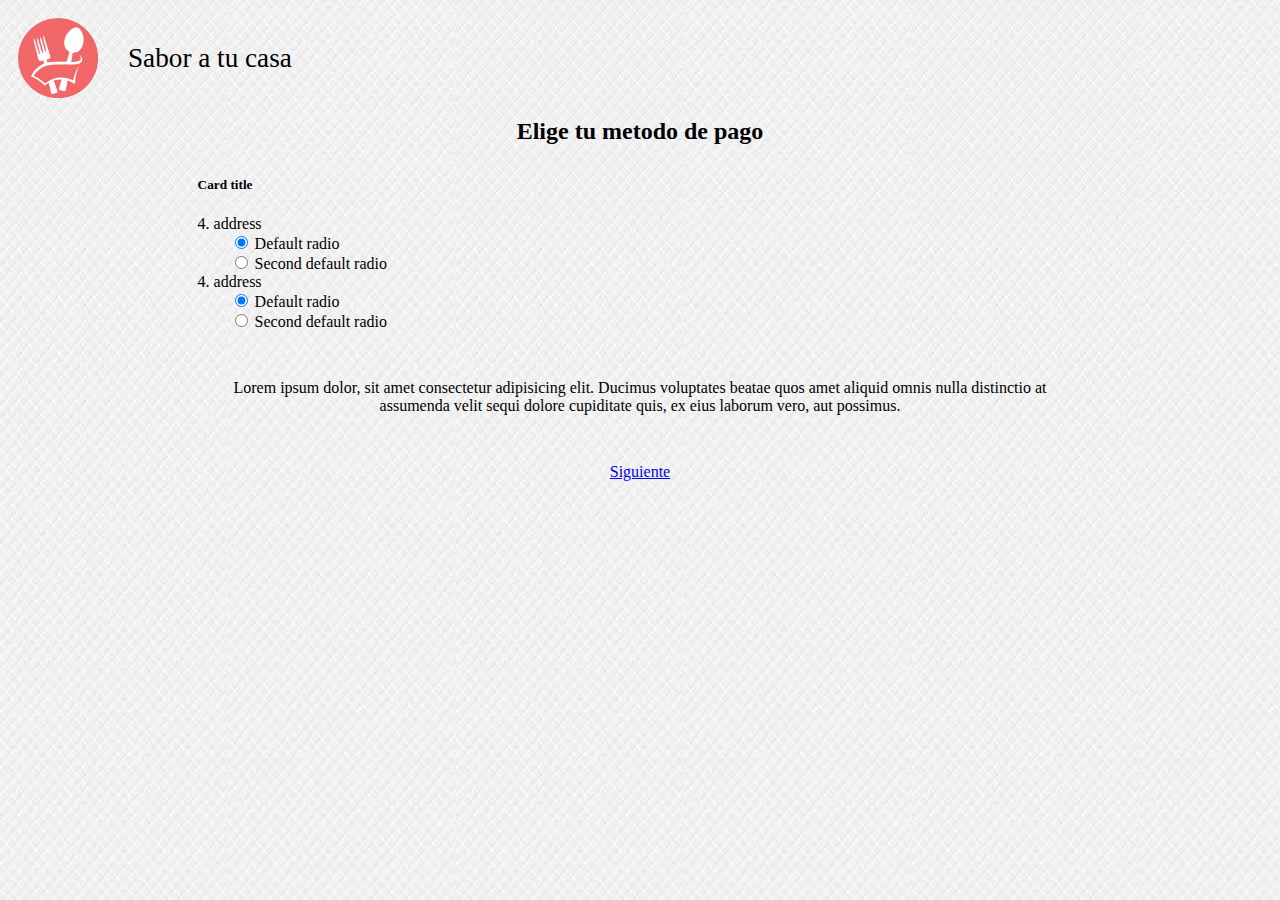
<file: HTML/pagar.html>
<!DOCTYPE html>
<html lang="en">

<head>
    <meta charset="UTF-8">
    <meta http-equiv="X-UA-Compatible" content="IE=edge">
    <meta name="viewport" content="width=device-width, initial-scale=1.0">
    <title>Document</title>
    <link href="https://cdn.jsdelivr.net/npm/bootstrap@5.2.0/dist/css/bootstrap.min.css" rel="stylesheet"
        integrity="sha384-gH2yIJqKdNHPEq0n4Mqa/HGKIhSkIHeL5AyhkYV8i59U5AR6csBvApHHNl/vI1Bx" crossorigin="anonymous">
    <script src="https://cdn.jsdelivr.net/npm/bootstrap@5.2.0/dist/js/bootstrap.bundle.min.js"
        integrity="sha384-A3rJD856KowSb7dwlZdYEkO39Gagi7vIsF0jrRAoQmDKKtQBHUuLZ9AsSv4jD4Xa"
        crossorigin="anonymous"></script>
    <link rel="stylesheet" href="../CSS/index.css">
</head>

<body>
    <div class="container">
        <div class="row">
            <div class="col logo">
                <img src="../IMAGENES/logo.png" width="150%" alt="">
                <p>Sabor a tu casa</p>
            </div>
            <div class="col registrate">
            </div>
        </div>


        <div class="pagar">
            <h2>Elige tu metodo de pago</h2>
            <div class="card">
                <div class="card-body">
                    <h5 class="card-title">Card title</h5>


                    <form>
                        <label for="exampleInputEmail1">4. address</label>

                        <div class="form-check">
                            <input class="form-check-input" type="radio" name="exampleRadios" id="exampleRadios1"
                                value="option1" checked>
                            <label class="form-check-label" for="exampleRadios1">
                                Default radio
                            </label>
                        </div>
                        <div class="form-check">
                            <input class="form-check-input" type="radio" name="exampleRadios" id="exampleRadios2"
                                value="option2">
                            <label class="form-check-label" for="exampleRadios2">
                                Second default radio
                            </label>
                        </div>

                        <label for="exampleInputEmail1">4. address</label>

                        <div class="form-check">
                            <input class="form-check-input" type="radio" name="Radios" id="exampleRadios1"
                                value="option1" checked>
                            <label class="form-check-label" for="exampleRadios1">
                                Default radio
                            </label>
                        </div>
                        <div class="form-check">
                            <input class="form-check-input" type="radio" name="Radios" id="exampleRadios2"
                                value="option2">
                            <label class="form-check-label" for="exampleRadios2">
                                Second default radio
                            </label>
                        </div>

                        <p>Lorem ipsum dolor, sit amet consectetur adipisicing elit. Ducimus voluptates beatae quos amet
                            aliquid omnis nulla distinctio at assumenda velit sequi dolore cupiditate quis, ex eius
                            laborum
                            vero, aut possimus.</p>

                        <div class="registrate-boton">
                            <a href="./index.html" class="btn btn-outline-primary">Siguiente</a>
                        </div>
                    </form>

                </div>
            </div>
        </div>
    </div>

</body>

</html>
</file>
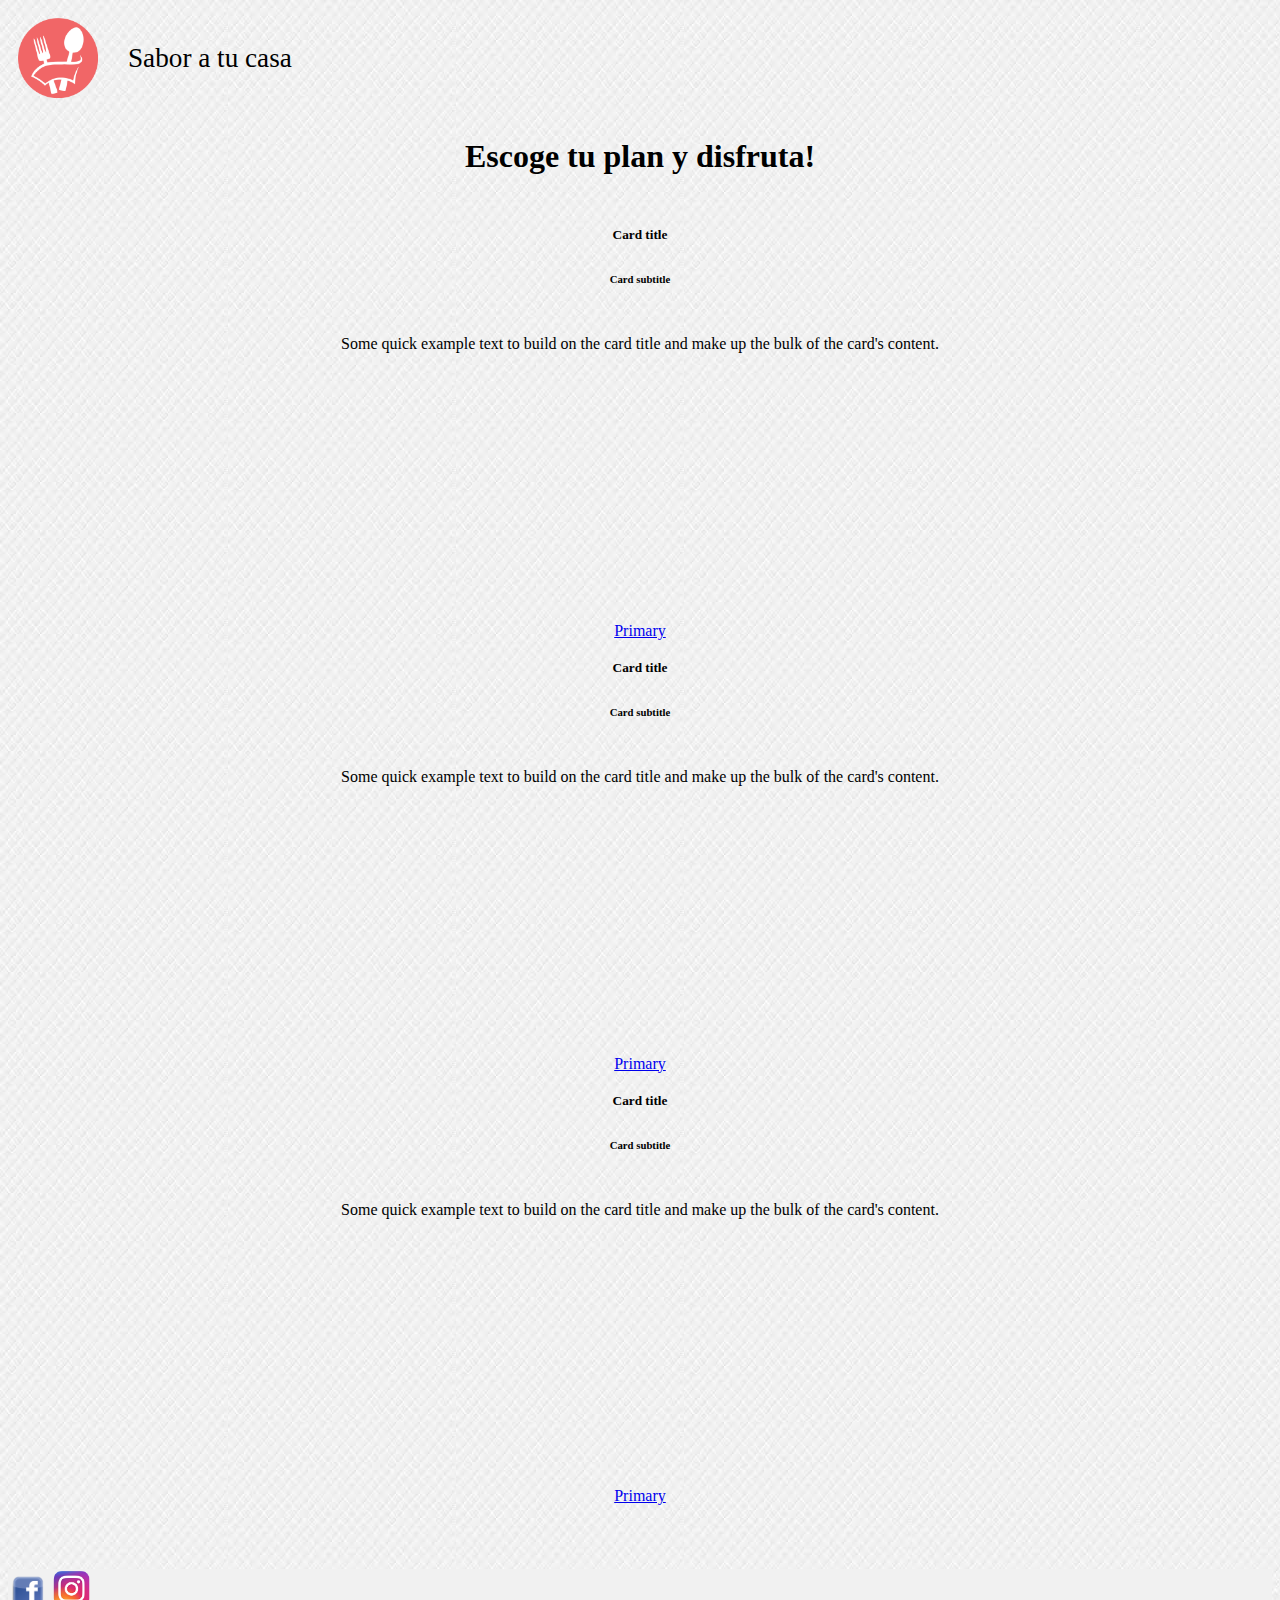
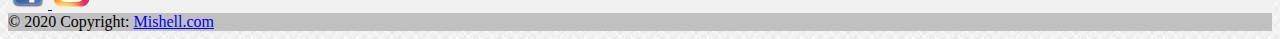
<file: HTML/planes.html>
<!DOCTYPE html>
<html lang="en">

<head>
    <meta charset="UTF-8">
    <meta http-equiv="X-UA-Compatible" content="IE=edge">
    <meta name="viewport" content="width=device-width, initial-scale=1.0">
    <title>Document</title>
    <link href="https://cdn.jsdelivr.net/npm/bootstrap@5.2.0/dist/css/bootstrap.min.css" rel="stylesheet"
        integrity="sha384-gH2yIJqKdNHPEq0n4Mqa/HGKIhSkIHeL5AyhkYV8i59U5AR6csBvApHHNl/vI1Bx" crossorigin="anonymous">
    <script src="https://cdn.jsdelivr.net/npm/bootstrap@5.2.0/dist/js/bootstrap.bundle.min.js"
        integrity="sha384-A3rJD856KowSb7dwlZdYEkO39Gagi7vIsF0jrRAoQmDKKtQBHUuLZ9AsSv4jD4Xa"
        crossorigin="anonymous"></script>
    <link rel="stylesheet" href="../CSS/index.css">
</head>

<body>
    <div class="container">

        <div class="row">
            <div class="col logo">
                <img src="../IMAGENES/logo.png" width="150%" alt="">
                <p>Sabor a tu casa</p>
            </div>
            <div class="col registrate">
            </div>
        </div>

        <h2 class="planes-titulo">Escoge tu plan y disfruta!</h2>

        <div class="row planes">
            <div class="col">
                <div class="card">
                    <div class="card-body">
                        <h5 class="card-title">Card title</h5>
                        <h6 class="card-subtitle mb-2 text-muted">Card subtitle</h6>
                        <p class="card-text">Some quick example text to build on the card title and make up the bulk of
                            the card's content.</p>
                        <div class="centrar-boton">
                            <a type="button" href="./registrate.html" class="btn btn-outline-primary">Primary</a>
                        </div>
                    </div>
                </div>
            </div>
            <div class="col">
                <div class="card">
                    <div class="card-body">
                        <h5 class="card-title">Card title</h5>
                        <h6 class="card-subtitle mb-2 text-muted">Card subtitle</h6>
                        <p class="card-text">Some quick example text to build on the card title and make up the bulk of
                            the card's content.</p>
                        <div class="centrar-boton">
                            <a type="button" href="./registrate.html" class="btn btn-outline-primary">Primary</a>
                        </div>
                    </div>
                </div>
            </div>
            <div class="col">
                <div class="card">
                    <div class="card-body">
                        <h5 class="card-title">Card title</h5>
                        <h6 class="card-subtitle mb-2 text-muted">Card subtitle</h6>
                        <p class="card-text">Some quick example text to build on the card title and make up the bulk of
                            the card's content.</p>
                        <div class="centrar-boton">
                            <a type="button" href="./registrate.html" class="btn btn-outline-primary">Primary</a>
                        </div>
                    </div>
                </div>
            </div>
        </div>

    </div>

    <footer class="text-center text-white footer-planes" style="background-color: #f1f1f1;">
        <div class="container pt-4">
            <section class="mb-4">
                <a class="btn btn-link btn-floating btn-lg text-dark m-1" href="#!" role="button"
                    data-mdb-ripple-color="dark">
                    <img src="../IMAGENES/facebook.png" class="facebook" alt="">
                </a>
                <a class="btn btn-link btn-floating btn-lg text-dark m-1" href="#!" role="button"
                    data-mdb-ripple-color="dark"><img src="../IMAGENES/instagram.png" class="instagram" alt=""></a>
            </section>
        </div>
        <div class="text-center text-dark p-3" style="background-color: rgba(0, 0, 0, 0.2);">
            © 2020 Copyright:
            <a class="text-dark" href="https://mdbootstrap.com/">Mishell.com</a>
        </div>
    </footer>


</body>

</html>
</file>
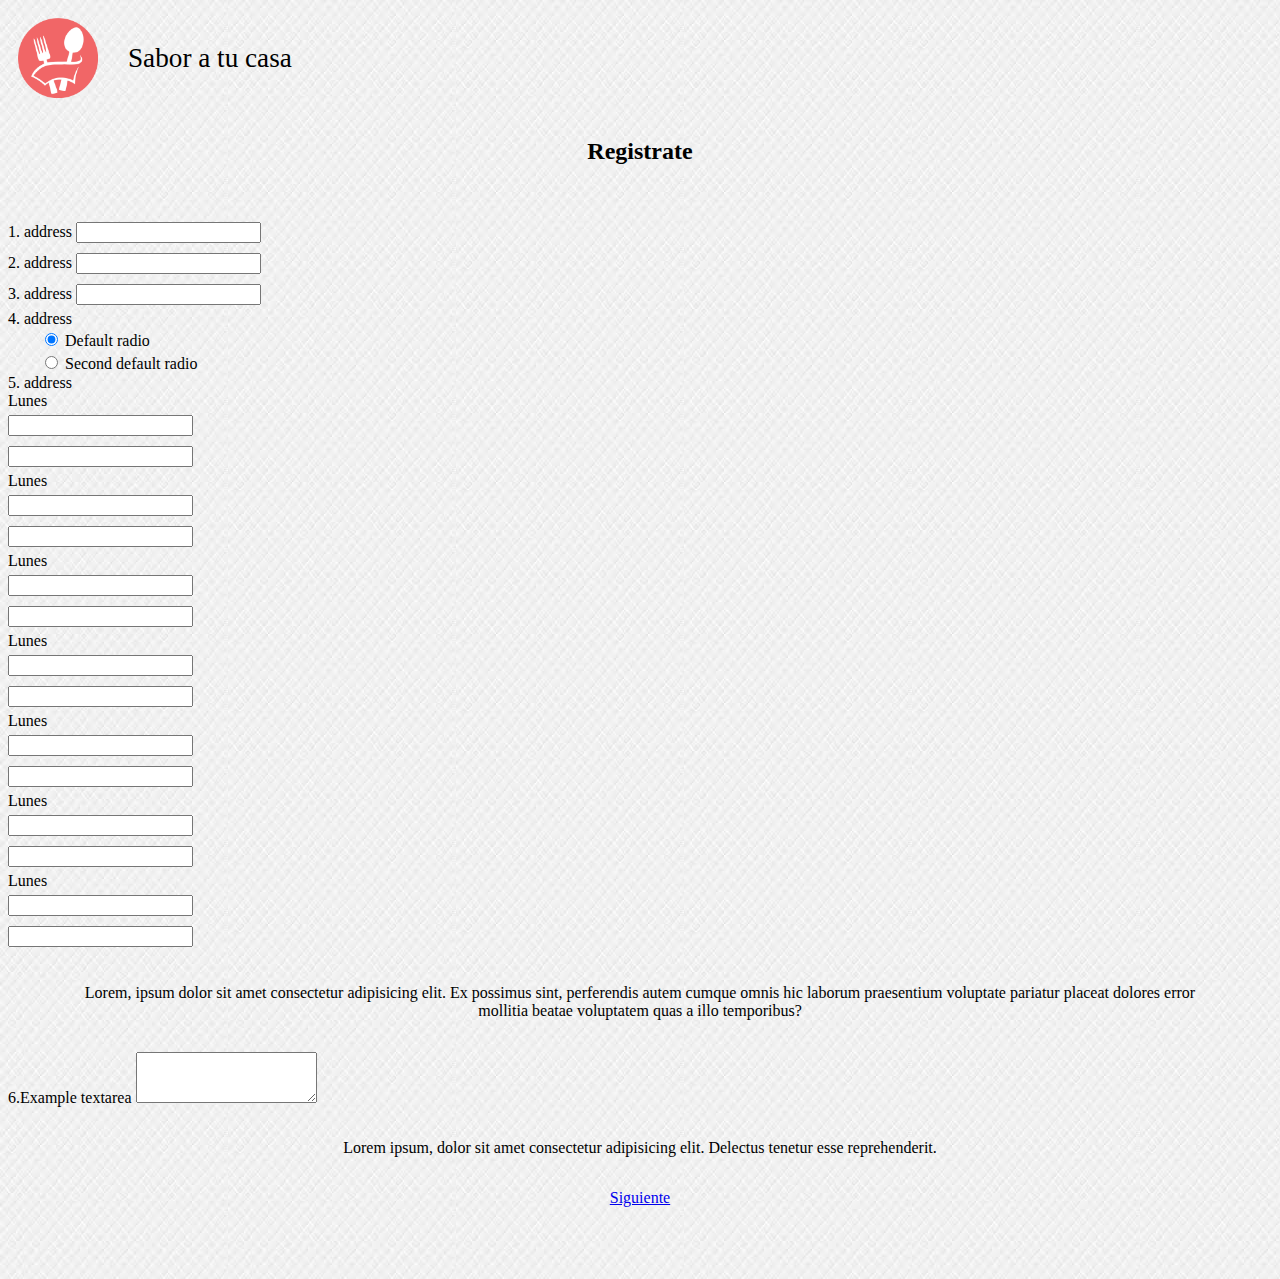
<file: HTML/registrate.html>
<!DOCTYPE html>
<html lang="en">

<head>
    <meta charset="UTF-8">
    <meta http-equiv="X-UA-Compatible" content="IE=edge">
    <meta name="viewport" content="width=device-width, initial-scale=1.0">
    <title>Document</title>
    <link href="https://cdn.jsdelivr.net/npm/bootstrap@5.2.0/dist/css/bootstrap.min.css" rel="stylesheet"
        integrity="sha384-gH2yIJqKdNHPEq0n4Mqa/HGKIhSkIHeL5AyhkYV8i59U5AR6csBvApHHNl/vI1Bx" crossorigin="anonymous">
    <script src="https://cdn.jsdelivr.net/npm/bootstrap@5.2.0/dist/js/bootstrap.bundle.min.js"
        integrity="sha384-A3rJD856KowSb7dwlZdYEkO39Gagi7vIsF0jrRAoQmDKKtQBHUuLZ9AsSv4jD4Xa"
        crossorigin="anonymous"></script>
    <link rel="stylesheet" href="../CSS/index.css">
</head>

<body>
    <div class="container">

        <div class="row">
            <div class="col logo">
                <img src="../IMAGENES/logo.png" width="150%" alt="">
                <p>Sabor a tu casa</p>
            </div>
            <div class="col registrate">
            </div>
        </div>

        <h2 class="registrate-titulo">Registrate</h2>

        <form class="registrate-pagar">
            <div class="form-group">
                <label for="exampleInputEmail1">1. address</label>
                <input type="email" class="form-control" aria-describedby="emailHelp" placeholder="">
            </div>
            <div class="form-group">
                <label for="exampleInputEmail1">2. address</label>
                <input type="email" class="form-control" aria-describedby="emailHelp" placeholder="">
            </div>
            <div class="form-group">
                <label for="exampleInputEmail1">3. address</label>
                <input type="email" class="form-control" aria-describedby="emailHelp" placeholder="">
            </div>

            <label for="exampleInputEmail1">4. address</label>

            <div class="form-check">
                <input class="form-check-input" type="radio" name="exampleRadios" id="exampleRadios1" value="option1"
                    checked>
                <label class="form-check-label" for="exampleRadios1">
                    Default radio
                </label>
            </div>
            <div class="form-check">
                <input class="form-check-input" type="radio" name="exampleRadios" id="exampleRadios2" value="option2">
                <label class="form-check-label" for="exampleRadios2">
                    Second default radio
                </label>
            </div>

            <label for="exampleInputEmail1">5. address</label>

            <div class="form-group row dias">
                <label for="inputEmail3" class="col-sm-2 col-form-label">Lunes</label>
                <div class="col-sm-7">
                    <input type="" class="form-control" placeholder="">
                </div>
                <div class="col-sm-3">
                    <input type="" class="form-control" placeholder="">
                </div>
            </div>
            <div class="form-group row dias">
                <label for="inputEmail3" class="col-sm-2 col-form-label">Lunes</label>
                <div class="col-sm-7">
                    <input type="" class="form-control" placeholder="">
                </div>
                <div class="col-sm-3">
                    <input type="" class="form-control" placeholder="">
                </div>
            </div>
            <div class="form-group row dias">
                <label for="inputEmail3" class="col-sm-2 col-form-label">Lunes</label>
                <div class="col-sm-7">
                    <input type="" class="form-control" placeholder="">
                </div>
                <div class="col-sm-3">
                    <input type="" class="form-control" placeholder="">
                </div>
            </div>
            <div class="form-group row dias">
                <label for="inputEmail3" class="col-sm-2 col-form-label">Lunes</label>
                <div class="col-sm-7">
                    <input type="" class="form-control" placeholder="">
                </div>
                <div class="col-sm-3">
                    <input type="" class="form-control" placeholder="">
                </div>
            </div>
            <div class="form-group row dias">
                <label for="inputEmail3" class="col-sm-2 col-form-label">Lunes</label>
                <div class="col-sm-7">
                    <input type="" class="form-control" placeholder="">
                </div>
                <div class="col-sm-3">
                    <input type="" class="form-control" placeholder="">
                </div>
            </div>
            <div class="form-group row dias">
                <label for="inputEmail3" class="col-sm-2 col-form-label">Lunes</label>
                <div class="col-sm-7">
                    <input type="" class="form-control" placeholder="">
                </div>
                <div class="col-sm-3">
                    <input type="" class="form-control" placeholder="">
                </div>
            </div>
            <div class="form-group row dias">
                <label for="inputEmail3" class="col-sm-2 col-form-label">Lunes</label>
                <div class="col-sm-7">
                    <input type="" class="form-control" placeholder="">
                </div>
                <div class="col-sm-3">
                    <input type="" class="form-control" placeholder="">
                </div>
            </div>

            <p class="registrate-texto">Lorem, ipsum dolor sit amet consectetur adipisicing elit. Ex possimus sint, perferendis autem cumque
                omnis hic laborum praesentium voluptate pariatur placeat dolores error mollitia beatae voluptatem quas a
                illo temporibus?</p>

            <div class="form-group">
                <label for="exampleInputEmail1">6.Example textarea</label>
                <textarea class="form-control" id="exampleFormControlTextarea1" rows="3"></textarea>
            </div>

            <p class="registrate-texto">Lorem ipsum, dolor sit amet consectetur adipisicing elit. Delectus tenetur esse reprehenderit.</p>
            <div class="registrate-boton">
                <a href="./pagar.html" class="btn btn-outline-primary">Siguiente</a>
            </div>
           
        </form>
    </div>

</body>

</html>
</file>
<file: CSS/index.css>
/* Generales */
body{
    background-image: url("../IMAGENES/fondo.jpg"); 
}

.logo{
    display: flex;
    align-items: center;
}
.logo p{
    margin: 20px;
    font-size: 1.7rem;
}

.logo img{
    width: 5rem;
    margin: 10px;
}

.registrate{
    display: flex;
    align-items: center;
    justify-content: flex-end;
}
.registrate a{
    font-size: 1.7rem;
    margin: 15px;
    text-decoration: none;
    color: black;
}

.header-menu{
    margin: 15px;
    padding: 15px;
    font-size: 1.5rem;
    text-align: center;
    background-color: #F5784F;
}

.header-menu:focus{
    color: red;
}
.header-menu div a{
    text-decoration: none;
    color: black;
}

footer img{
    width:2.5rem;
}



/* INICIO */
.razones{
    border: none;
    display: flex;
    align-items: center;
    background-image: url("../IMAGENES/fondo.jpg"); 
}
.razones img{
    width: 6rem;
    height: 6rem;
}
.razones p{
    text-align: center;
}
.platos{
    border: none;
    width: 14rem;
    display: flex;
    align-items: center;
    background-image: url("../IMAGENES/fondo.jpg"); 
}
.platos img{
    width: 12rem;
    height: 12rem
}
.platos p{
    text-align: center;
}
.titulo-razones{
    font-size: 2rem;
    border-bottom: 1px solid #ccc;
    border-top: 1px solid #ccc;
    text-align: center;
    padding-top: 15px;
    padding-bottom: 15px;
    margin-top: 15px;
    margin-bottom: 15px;
}
.titulo-platos{
    font-size: 2rem;
    border-top: 1px solid #ccc;
    text-align: center;
    padding-top: 15px;
    
    margin-top: 15px;
    margin-bottom: 15px;
}
.texto-platos{
    border-bottom: 1px solid #ccc;
    text-align: center;
    padding-bottom: 15px;
    font-size: 1.2rem;
}

/* QUIENES SOMOS */

.titulo-somos{
    font-size: 2rem;
    text-align: center;
    margin: 15px;
    padding: 15px;
}
.texto-somos{
    font-size: 1.2rem;
    text-align: center;
    padding: 0 5rem;
    padding-bottom: 30px;
    margin-bottom: 30px;
}

.beneficios{
    padding-bottom: 15px;
    margin-bottom: 15px;
}

.beneficios h2{
    font-size: 2rem;
    margin:15px 0;
    text-align: center;
}
.beneficios ul{
    padding-top: 0.5rem;
    padding-left: 4rem;
}
.beneficios ul li{
    font-size: 1.1rem;
    margin: 15px;
}

.indicaciones{
    padding-top: 15px;
    margin-top: 15px;
}
.indicaciones ul{
    padding-top: 0.5rem;
    padding-left: 4rem;
}
.indicaciones h2{
    font-size: 2rem;
    margin: 15px 0;
    text-align: center;
}
.indicaciones ul li{
    font-size: 1.1rem;
    margin: 15px;
    
}

/* TESTIMONIOS */
.textimonios{
    display: flex;
    flex-direction: column;
    align-items: center;
}

.textimonios .card img{
    width: 50%;
    margin: 0 auto;
    margin-top: 10px;
}

.textimonios .card{
    margin: 1rem 0;
}

.textimonios .card p{
    text-align: center;
    font-size: 1.1rem;
}

/* PLANES */
.planes-titulo{
    font-size: 2rem;
    text-align: center;
    margin: 15px;
    padding: 15px;
    padding-bottom: 2rem;
}

.planes .card-title{
    margin: 20px 0px;
}

.planes .card-subtitle{
    margin: 30px 0px;
    padding-bottom: 20px;
}
.planes .centrar-boton{
    display: flex;    
    justify-content: center;
}
.planes .centrar-boton a{
    width: 60%;
    margin-top: 20%;
}
.planes .centrar-boton span a{
    text-decoration: none;
}
.planes h5,h6,p,a{
    text-align: center;
}
.footer-planes{
    margin-top: 4rem;
}

/* REGISTRATE */
.registrate-titulo{
    padding: 10px 0;
    padding-bottom: 2rem;
    text-align: center;
}

.registrate-pagar input{
    margin-top: 5px ;
    margin-bottom: 5px;
    
}

.registrate-pagar label{
    margin-top: 5px ;
    margin-bottom: 5px;
}

.registrate-pagar .form-check{
    margin-left: 2rem;
}

.registrate-pagar .dias label{
    text-align: center;
}

.registrate-texto{
    margin: 2rem 4rem;
}

.registrate-boton{
    display: flex;
    justify-content: center;
}
.registrate-boton a{
    width: 35%;
    margin-bottom: 4rem;
}

.pagar{
    width: 70%;
    margin: 0 auto;
}

.pagar h2{
    text-align: center;
    margin: 10px;
    margin-bottom: 2rem;
}
.pagar label{
    margin: 10px 0px;
}

.pagar .form-check{
    margin-left: 2rem;
}
.pagar p{
    text-align: center;
    padding: 2rem 2rem;
}
</file>
